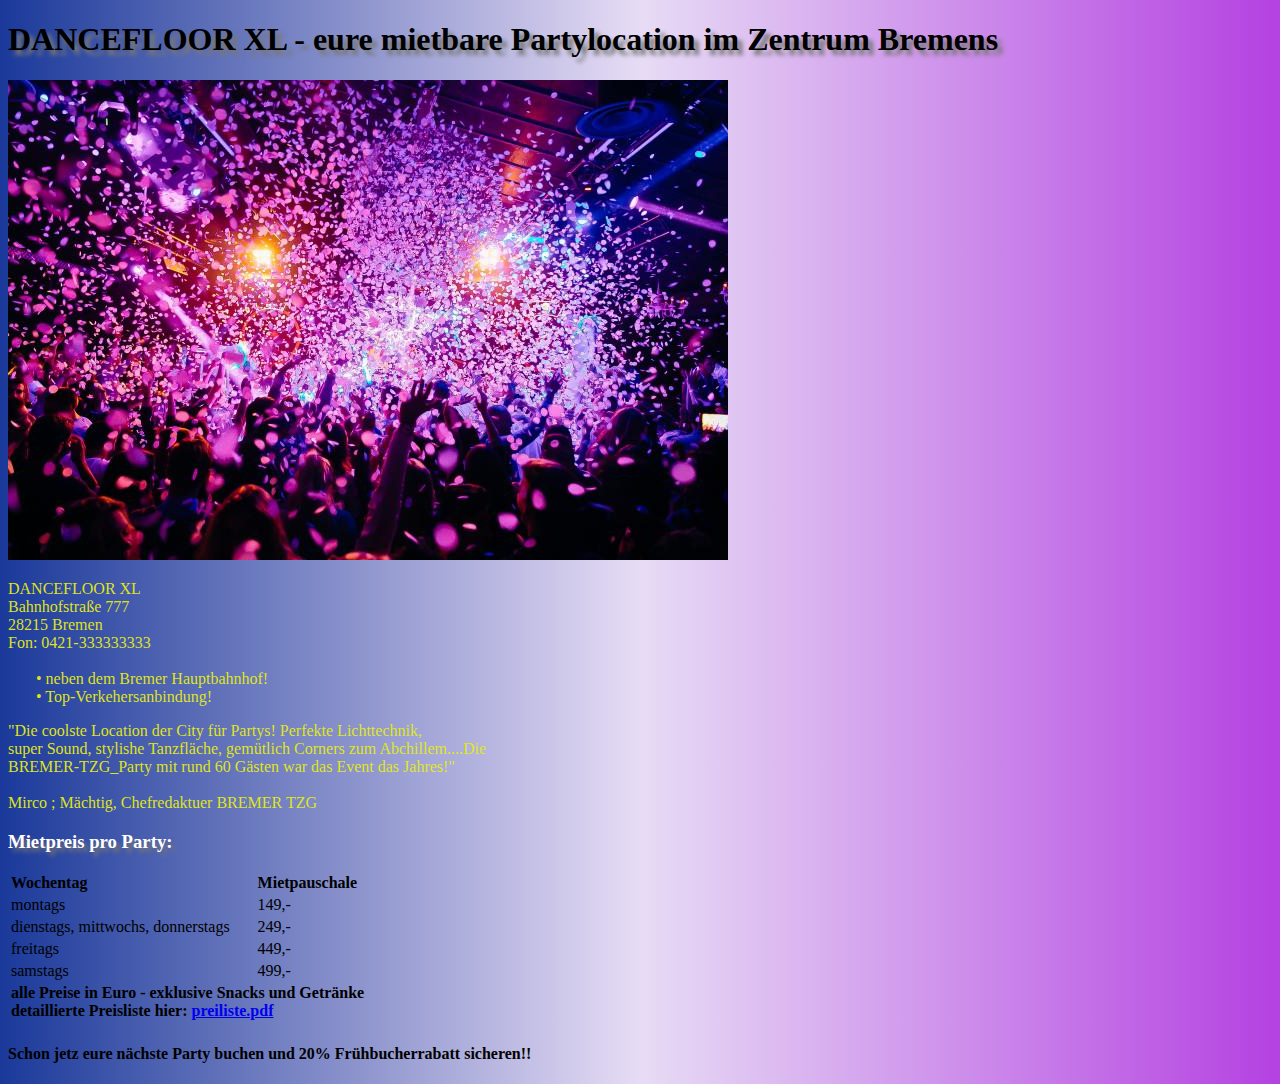
<file: Seite_3/index.html>
<!DOCTYPE html>
<html lang="en">
<head>
    <meta charset="UTF-8">
    <title>DANCEFLOOR XL - eure mietbare Partylocation im Zentrum Bremens </title>

</head>
<body>

<link rel="stylesheet" type="text/css" href="../../Seite_3/monitor.css" media="screen">

<div class="schriftschaten">
<h1>
    DANCEFLOOR XL - eure mietbare Partylocation im Zentrum Bremens
</h1>
    </div>

<meta name="Autor" content="Al Simo">
<meta name="descreption" content="width=divce-width,initial-scale=1">
<meta name =" robots"content="nofollow">
<meta http-equiv="expires"content="86400">
<meta name="viewport"content="width=divce-width,initial-scale=1">

<div>

    <img src="bild/Hatem.jpg">

</div>


<div class="schriftfarbe">

<p>
    DANCEFLOOR XL <br>Bahnhofstraße 777 <br>28215 Bremen <br>Fon: 0421-333333333<br> <br>

    &nbsp;&nbsp; &nbsp; &nbsp;  &#x2022;  neben dem Bremer Hauptbahnhof! <br>
    &nbsp; &nbsp;&nbsp; &nbsp;  &#x2022;  Top-Verkehersanbindung!
</p>
    <p>
    "Die coolste Location der City für Partys! Perfekte Lichttechnik,<br>
    super Sound, stylishe Tanzfläche, gemütlich Corners zum Abchillem....Die <br>
    BREMER-TZG_Party mit rund 60 Gästen war das Event das Jahres!"<br> <br>
    Mirco ; Mächtig,  Chefredaktuer BREMER TZG
        <br>
</p>

</div>

<div class="überschrifttabelle1">
<h3>
    Mietpreis pro Party:
</h3>

</div>


<div class="Tabelle1">

<table>
    <tr>
        <th> Wochentag</th>
        <th> Mietpauschale</th>
    </tr>

    <tbody>
    <tr>
    <td> montags</td>
    <td> 149,-</td>
    </tr>
    <tr>
        <td>
            dienstags, mittwochs, donnerstags &nbsp;
        </td>
        <td>
            249,-
        </td>
    </tr>
    <tr>
        <td>
            freitags
        </td>
        <td>
            449,-
        </td>
    </tr>
    <tr>
        <td>
            samstags
        </td>
        <td>
            499,-
        </td>
    </tr>
    </tbody>
    <tfoot>
    <tr>

       <th colspan="2"> alle Preise in Euro - exklusive Snacks und Getränke<br>
        detaillierte Preisliste hier:
           <a href="https://www.eventpeppers.com/de/event-festival/school-s-out-party-statt-pauken">preiliste.pdf
        </a>
       </th>
    </tr>
    </tfoot>



</table>
</div>

<h4>
    Schon  jetz eure nächste Party buchen und 20% Frühbucherrabatt sicheren!!
</h4>




</body>
</html>
</file>
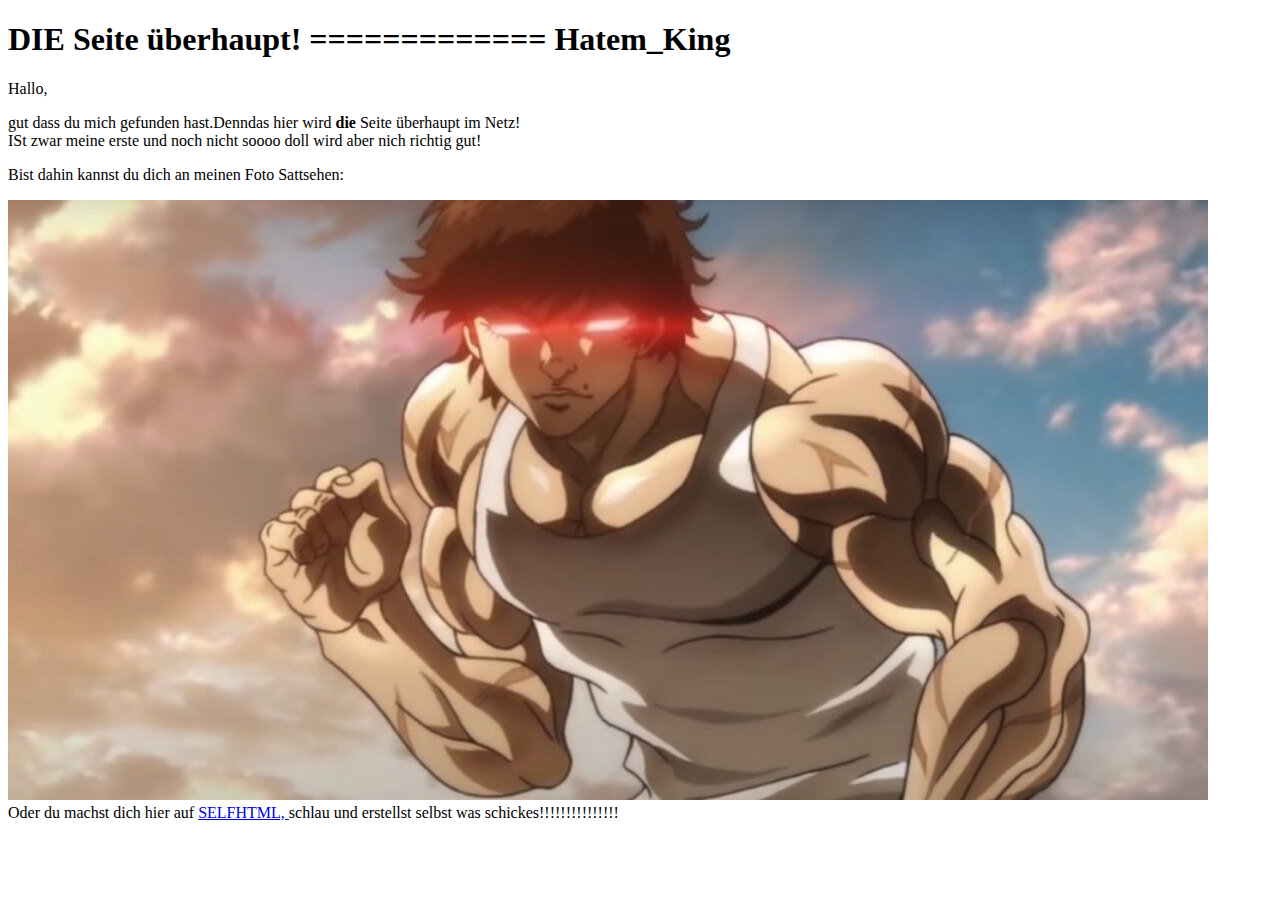
<file: UebungErsteSeite/index.html>
<!DOCTYPE html>
<html lang="en">
<head>
    <meta charset="UTF-8">
    <title>Mein erstes HTML-Dokument</title>

</head>
<body>
<h1>
    DIE Seite überhaupt!               ============= Hatem_King
</h1>
<p>
    Hallo,
</p>

<p1>
    gut dass du mich gefunden hast.Denndas hier wird
</p1>
<strong>
    die
</strong>

<p1>
    Seite überhaupt im Netz!
</p1>
<br>
<p1>
    ISt zwar meine erste und noch nicht soooo doll wird aber nich richtig gut!
</p1>
<br>
<p>
    Bist dahin kannst du dich an meinen Foto Sattsehen:
</p>
<div>
    <img src="bild/Baki-Hanma-Netflix.jpg" >
</div>

<P1>
   Oder du machst dich hier auf
</P1>
<p1>

    <a href="https://www.manime.de/news/baki-hanma-neue-details-zum-kommenden-netflix-anime/0055604/">
       SELFHTML,
    </a>
</p1>
<p1>
    schlau und erstellst selbst was schickes!!!!!!!!!!!!!!!
</p1>





</body>
</html>
</file>
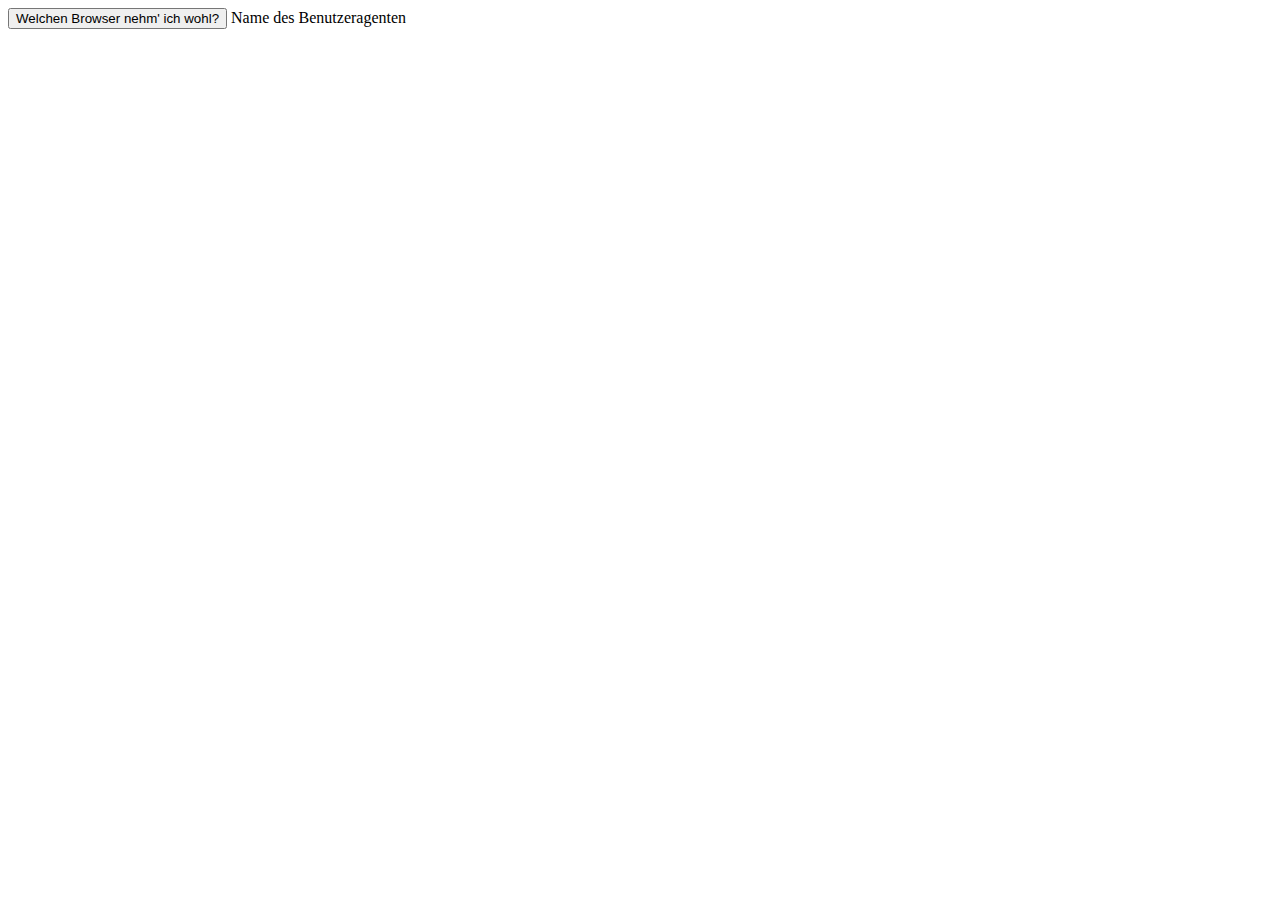
<file: Abfrage-des-Benutzer/index_MatA.html>
<!DOCTYPE html>
<html lang="en">
<head>
    <meta charset="UTF-8">
    <title>Externe Scripts einbinden-webseite</title>

</head>
<body>
<body>
<form id="frmBrowserabfrage">
    <button id="btDruecken" type="button" onClick="meldung()">
        Welchen Browser nehm' ich wohl?

    </button>
    <output id="browsertyp">
        Name des Benutzeragenten

    </output>
</form>


<script type="text/javascript">
    let meldung = () =>{
        let browsername =navigator.userAgent;
        document.getElementById("browsertyp").value="Hallo du schönheit,du verwendest den erfolg Browser:"+browsername;
    }
    document.getElementById("btDruecken").addEventListener(`click`,meldung);

</script>
</body>


</body>
</html>
</file>
<file: Seite_3/monitor.css>
body {
    font-family: "Arial Narrow"; /*Schrift Arten*/
    font-size: medium;             /*  Schrift größen */
    background-image: linear-gradient(90deg, #1a399a, #e7dcf5, #b441e1);
    background-size: auto;
    text-align: left;
    omargin-top:auto;

}
.Tabelle1{
    margin-left: auto;
    text-align: left;


}
.schriftfarbe{
    color: rgba(226, 234, 20, 0.99);

}
.schriftschaten{
    text-shadow: 5px 5px 4px #777;


}
.überschrifttabelle1{
    color: white;
    text-shadow: 4px 4px 4px #777;
}
</file>
